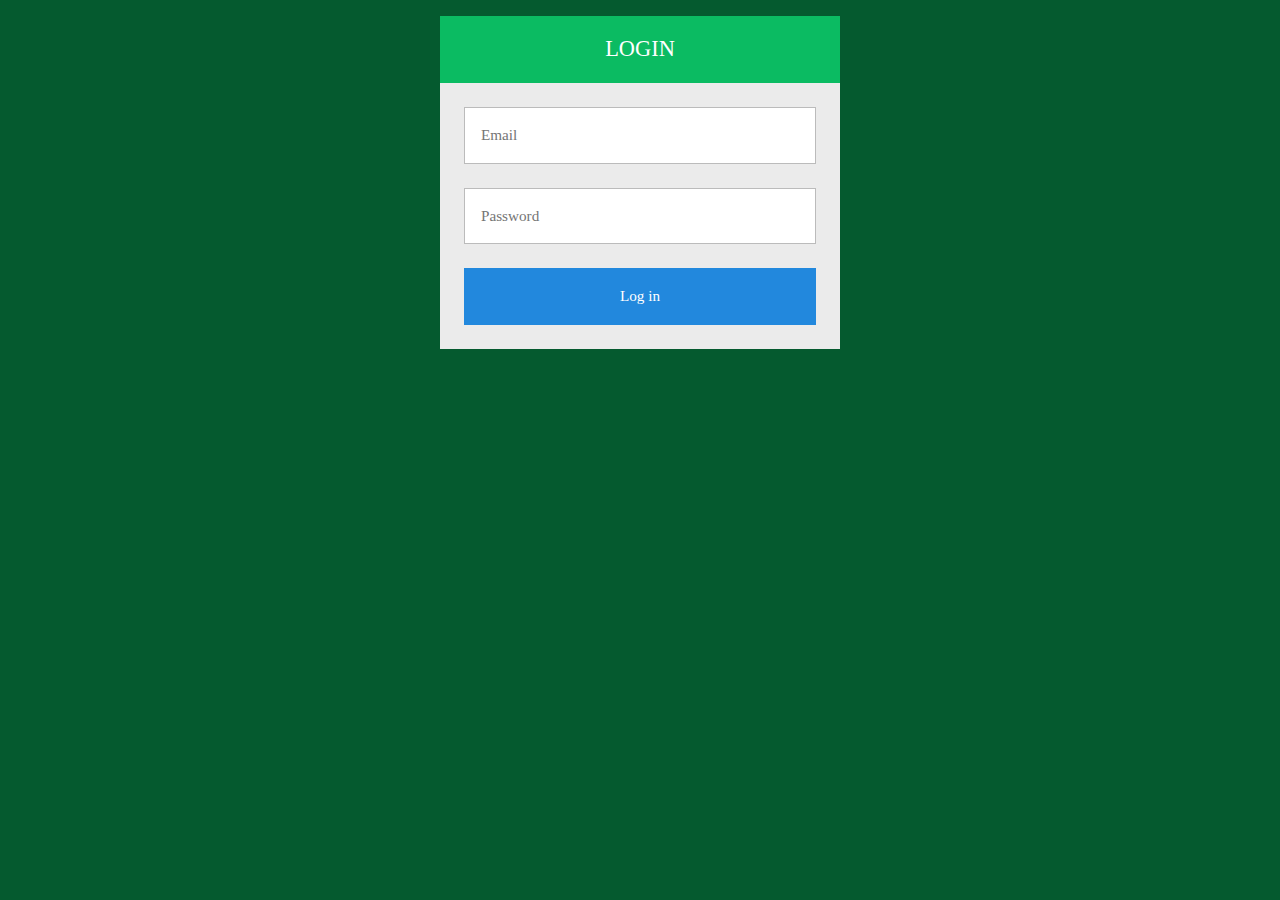
<file: login.html>
<html>
<head>   
<!-- CSS Stylesheets -->
<link rel="stylesheet" href="https://maxcdn.bootstrapcdn.com/bootstrap/4.0.0/css/bootstrap.min.css"
integrity="sha384-Gn5384xqQ1aoWXA+058RXPxPg6fy4IWvTNh0E263XmFcJlSAwiGgFAW/dAiS6JXm" crossorigin="anonymous">
<link rel="stylesheet" href="css/login.css">

	<title>Login</title>
</head>
<body>
<div class="login">
    <h2 class="login-header">Login</h2>
        <form action="index.html" class="login-container">
            <p>
                <input type="email" placeholder="Email">
            </p>
            <p>
                <input type="password" placeholder="Password">
            </p>
            <p>  
                <input type="submit" value="Log in"/>
            </p>
        </form>
</div>
</body>
</html>
</file>
<file: css/login.css>
body {
    background: rgb(5, 90, 47);
    font-family: 'Montserrat', Montserrat-Black;
  }
  .login {
    width: 400px;
    margin: 16px auto;
    font-size: 16px;
  }
  /* Reset top and bottom margins from certain elements */
  .login-header,
  .login p {
    margin-top: 0;
    margin-bottom: 0;
  }
  .login-header {
    background: rgb(11, 187, 98);
    padding: 20px;
    font-size: 1.4em;
    font-weight: normal;
    text-align: center;
    text-transform: uppercase;
    color: #fff;
  }
  .login-container {
    background: #ebebeb;
    padding: 12px;
  }
  /* Every row inside .login-container is defined with p tags */
  .login p {
    padding: 12px;
  }
  .login input {
    box-sizing: border-box;
    display: block;
    width: 100%;
    border-width: 1px;
    border-style: solid;
    padding: 16px;
    outline: 0;
    font-family: inherit;
    font-size: 0.95em;
  }
  .login input[type="email"],
  .login input[type="password"] {
    background: #fff;
    border-color: #bbb;
    color: #555;
  }
  /* Text fields' focus effect */
  .login input[type="email"]:focus,
  .login input[type="password"]:focus {
    border-color: #888;
  }
  .login input[type="submit"] {
    background: #28d;
    border-color: transparent;
    color: #fff;
    cursor: pointer;
  }
  .login input[type="submit"]:hover {
    background: #17c;
  }
  /* Buttons' focus effect */
  .login input[type="submit"]:focus {
    border-color: #05a;
  }
</file>
